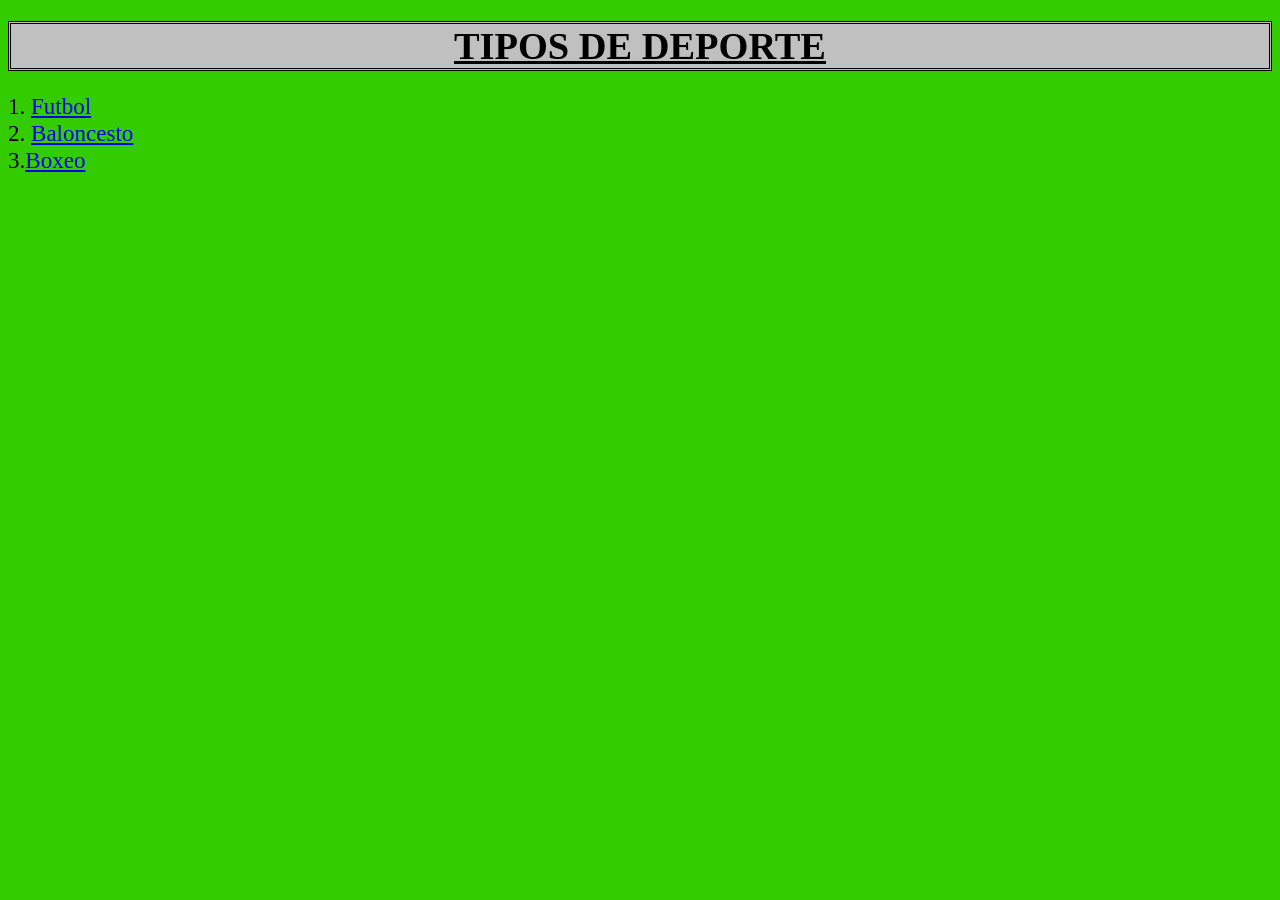
<file: paginas/index.html>
<!DOCTYPE html PUBLIC "-//W3C//DTD HTML 4.01//EN" "http://www.w3.org/TR/html4/strict.dtd">
<html><head><meta content="text/html; charset=UTF-8" http-equiv="content-type"><title>index</title><style type="text/css">
body {
  background-color: #33cc00;
}
h1 {
  border-style: double;
  background-color: silver;
  text-decoration: underline;
}

</style></head><body>
<div style="text-align: center;">
<h1><big>TIPOS DE DEPORTE</big></h1>
<div style="text-align: left;"><big><big>1. <a href="F%C3%BAtbol.html">Futbol</a><br>
2. <a href="Baloncesto.html">Baloncesto</a><br>
3.<a href="Boxeo.html">Boxeo</a></big></big><small><small><small><br>
<br>
</small></small></small></div>
<big><big><big></big></big></big>

</div>
</body></html>
</file>
